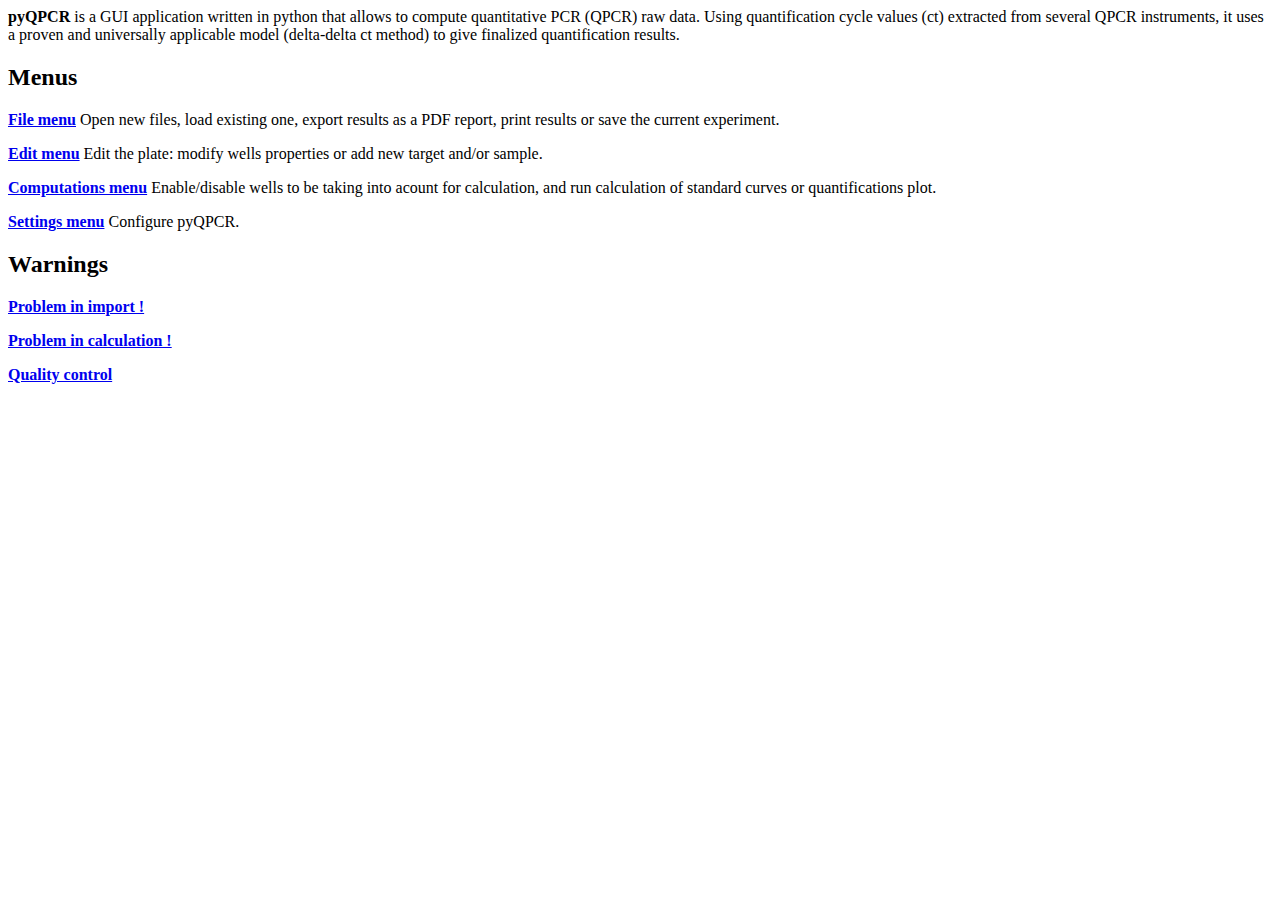
<file: resources/help/index.html>
<html>
<head><title>pyQPCR</title></head>
<body>
<p>
<b>pyQPCR</b> is a GUI application written in python that allows to compute
quantitative PCR (QPCR) raw data. Using quantification cycle values (ct)
extracted from several QPCR instruments, it uses a proven and universally 
applicable model (delta-delta ct method) to give finalized quantification results.
</p>
<h2> Menus </h2>
<p>
<b><a href="filemenu.html">File menu</a> </b>
Open new files, load existing one, export results as a PDF report, print results
or save the current experiment.
</p>
<p>
<b><a href="editmenu.html">Edit menu</a>  </b>
Edit the plate: modify wells properties or add new target and/or sample.
</p>
<p>
<b> <a href="computationsmenu.html">Computations menu</a> </b>
Enable/disable wells to be taking into acount for calculation, and run calculation of standard curves or quantifications plot. 
</p>
<p>
<b><a href="settingsmenu.html">Settings menu</a> </b>
Configure pyQPCR.
</p>

<p>
<h2> Warnings </h2>
<p>
<b><a href="import.html">Problem in import !</a> </b>
<p>
<b><a href="calculation.html">Problem in calculation !</a> </b>
<p>
<b><a href="quality.html">Quality control</a> </b>
</p>
</p>
</body>
</html>
</file>
